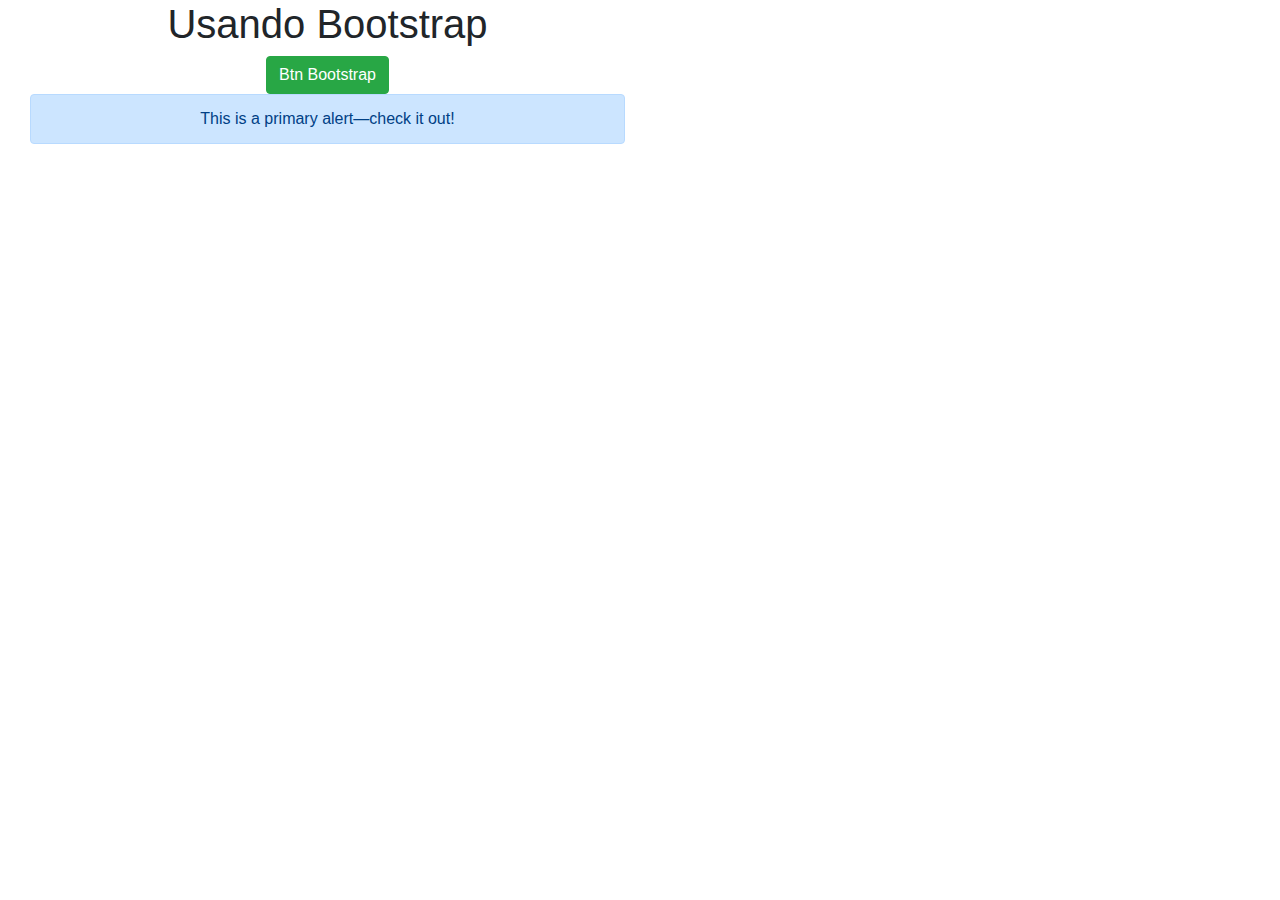
<file: bootstrap/index.html>
<!DOCTYPE html>
<html lang="en">
<head>
    <meta charset="UTF-8">
    <meta name="viewport" content="width=device-width, initial-scale=1.0">
    <meta http-equiv="X-UA-Compatible" content="ie=edge">
    <title>Bootstrap</title>
    <link rel="stylesheet" href="https://maxcdn.bootstrapcdn.com/bootstrap/4.0.0/css/bootstrap.min.css" integrity="sha384-Gn5384xqQ1aoWXA+058RXPxPg6fy4IWvTNh0E263XmFcJlSAwiGgFAW/dAiS6JXm"
        crossorigin="anonymous">

</head>
<body>
    <div class="col-md-12">
        <div class="col-md-6 text-center">
            <h1>Usando Bootstrap</h1>
            <a href="#" class="btn btn-success">Btn Bootstrap</a>
            
            <div class="alert alert-primary" role="alert">
                This is a primary alert—check it out!
            </div>
        </div>
    </div>
</body>
</html>
</file>
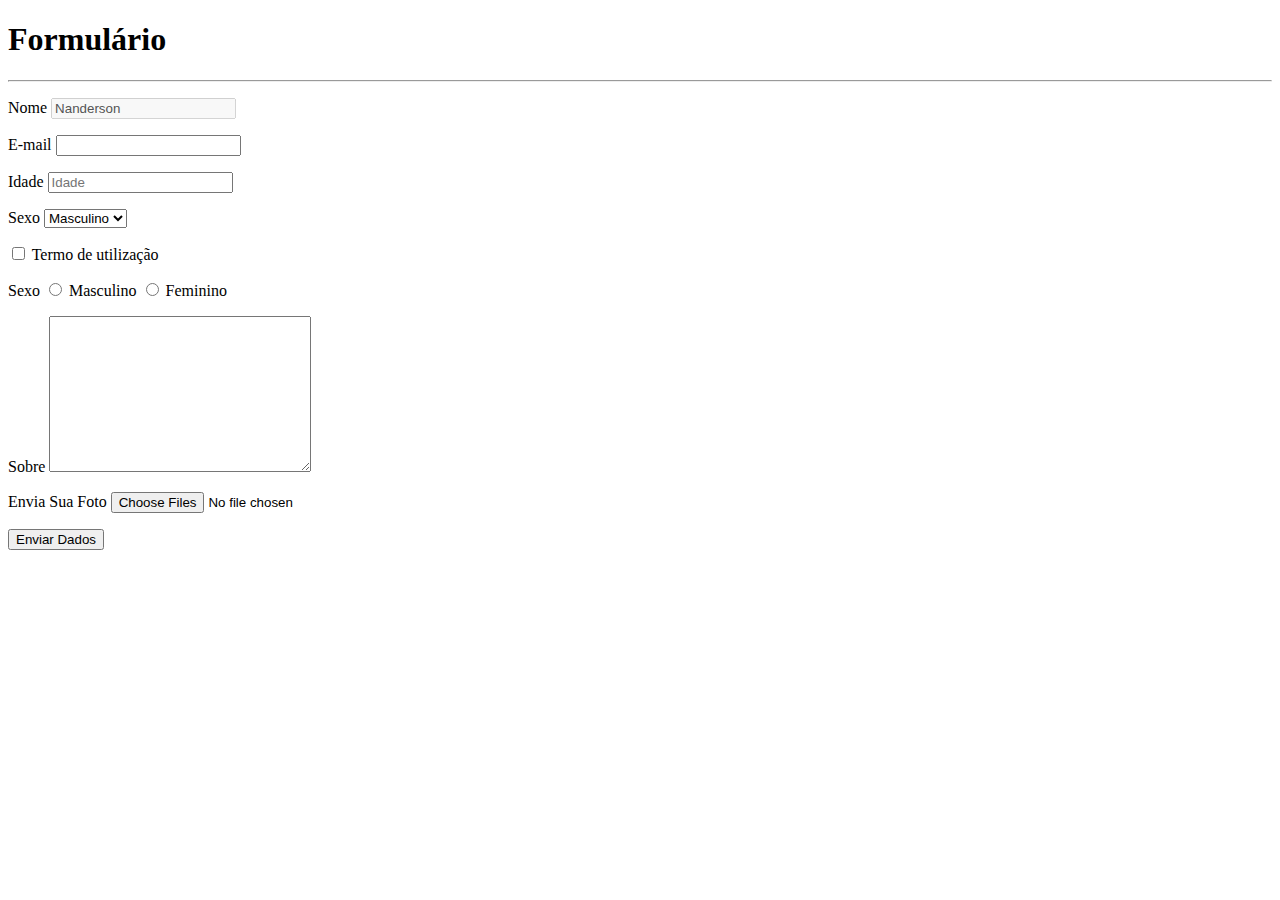
<file: forms.html>
<!DOCTYPE html>
<html lang="pt-br">
<head>
    <meta charset="UTF-8">
    <meta name="viewport" content="width=device-width, initial-scale=1.0">
    <meta http-equiv="X-UA-Compatible" content="ie=edge">
    <title>Formulários</title>
</head>
<body>
    <h1>Formulário</h1>
    <hr>
        <form action="forms.html" method="POST">
            <p>
                <label>Nome</label>
                <input type="text" maxlength="60" value="Nanderson" name="nome"
                 disabled>
            </p>
        
            <p>
                <label>E-mail</label>
                <input type="email" name="email" required>
            </p>
            <p>
                <label>Idade</label>
                <input type="number" name="idade" placeholder="Idade" required>
                <!-- Tel, URL -->
            </p>
            <p>
                <label>Sexo</label>
                <select name="sexo" required>
                    <option value="M" selected> Masculino</option>
                    <option value="F">Feminino</option>
                </select>
            </p>
            <p>
                <input type="checkbox" name="termos"> Termo de utilização
            </p>
            <p>
                <label>Sexo</label>
                <input type="radio" name="sexo_2" value="M"> Masculino
                <input type="radio" name="sexo_2" value="F"> Feminino
            </p>
            <p>
                <label>Sobre</label>
                <textarea name="sobre" cols="30" rows="10"></textarea>
            </p>
            <p>
                <label>Envia Sua Foto</label>
                <input type="file" name="foto" multiple>
            </p>
            <input type="submit" name="envio" value="Enviar Dados">
        </form>
</body>
</html>
</file>
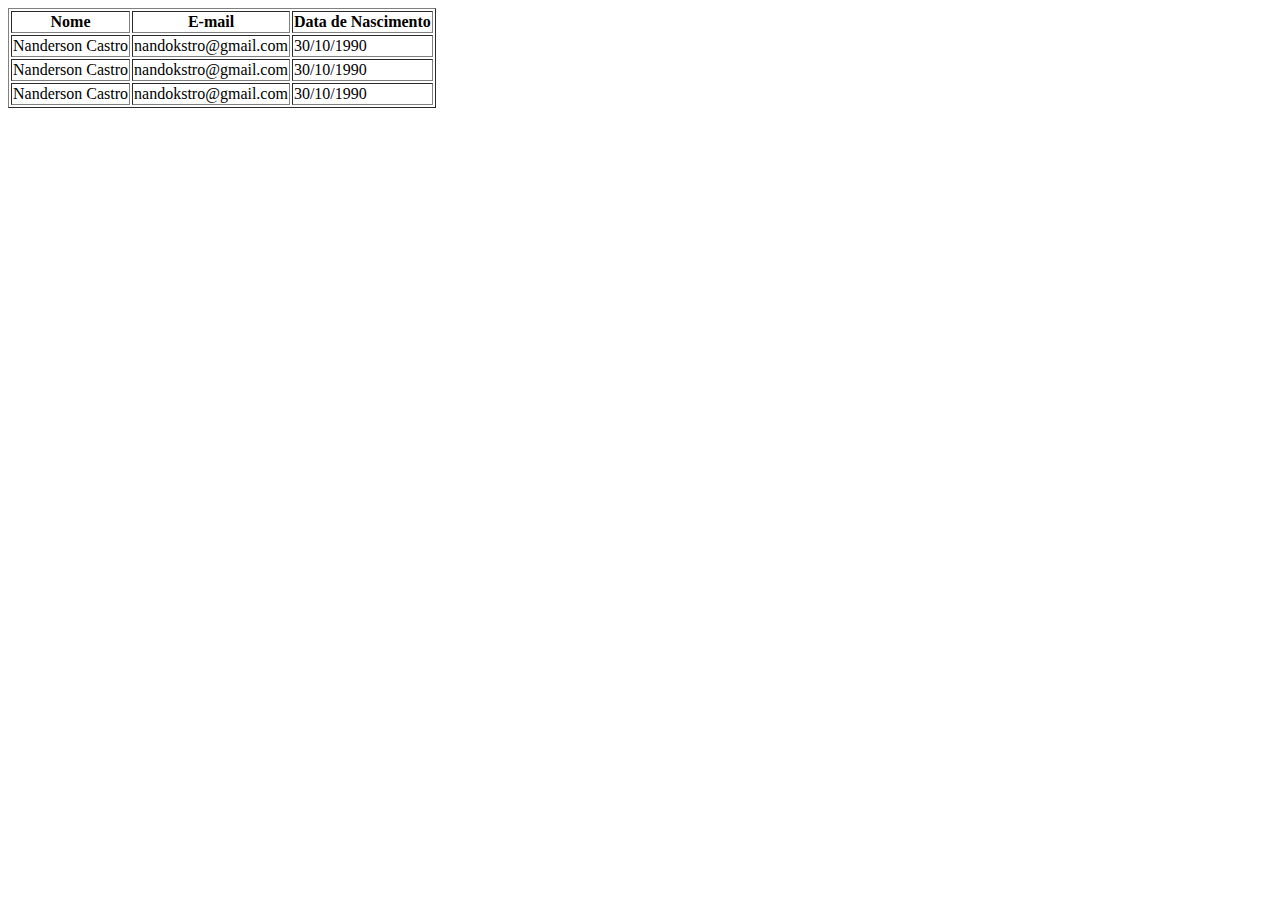
<file: table.html>
<!DOCTYPE html>
<html lang="en">
<head>
    <meta charset="UTF-8">
    <meta name="viewport" content="width=device-width, initial-scale=1.0">
    <meta http-equiv="X-UA-Compatible" content="ie=edge">
    <title>
        Tabelas
    </title>
</head>
<body>
    <table border="1">
        <thead>
            <tr>
                <th>Nome</th>
                <th>E-mail</th>
                <th>Data de Nascimento</th>
            </tr>
        </thead>
        <tbody>
            <tr>
                <td>Nanderson Castro</td>
                <td>nandokstro@gmail.com</td>
                <td>30/10/1990</td>
            </tr>

            <tr>
                <td>Nanderson Castro</td>
                <td>nandokstro@gmail.com</td>
                <td>30/10/1990</td>
            </tr>

            <tr>
                <td>Nanderson Castro</td>
                <td>nandokstro@gmail.com</td>
                <td>30/10/1990</td>
            </tr>
        </tbody>
    </table>
</body>
</html>
</file>
